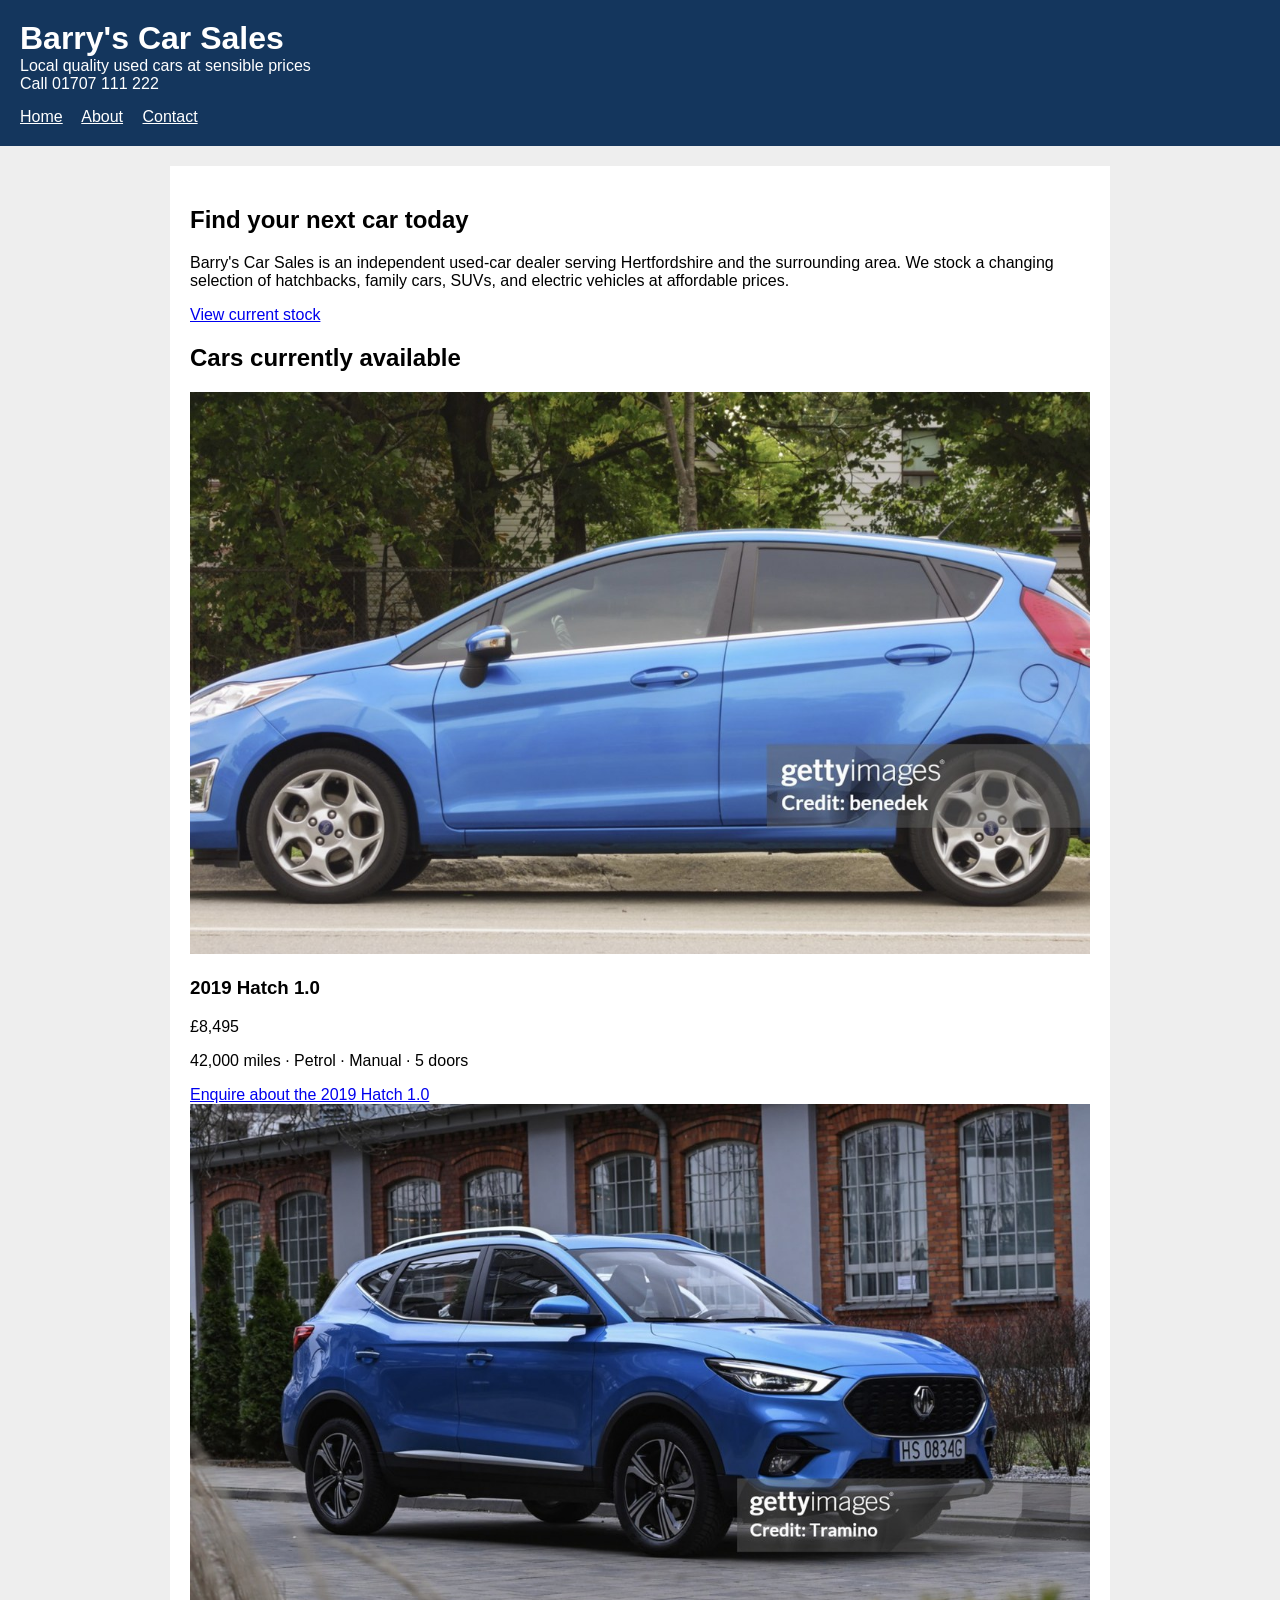
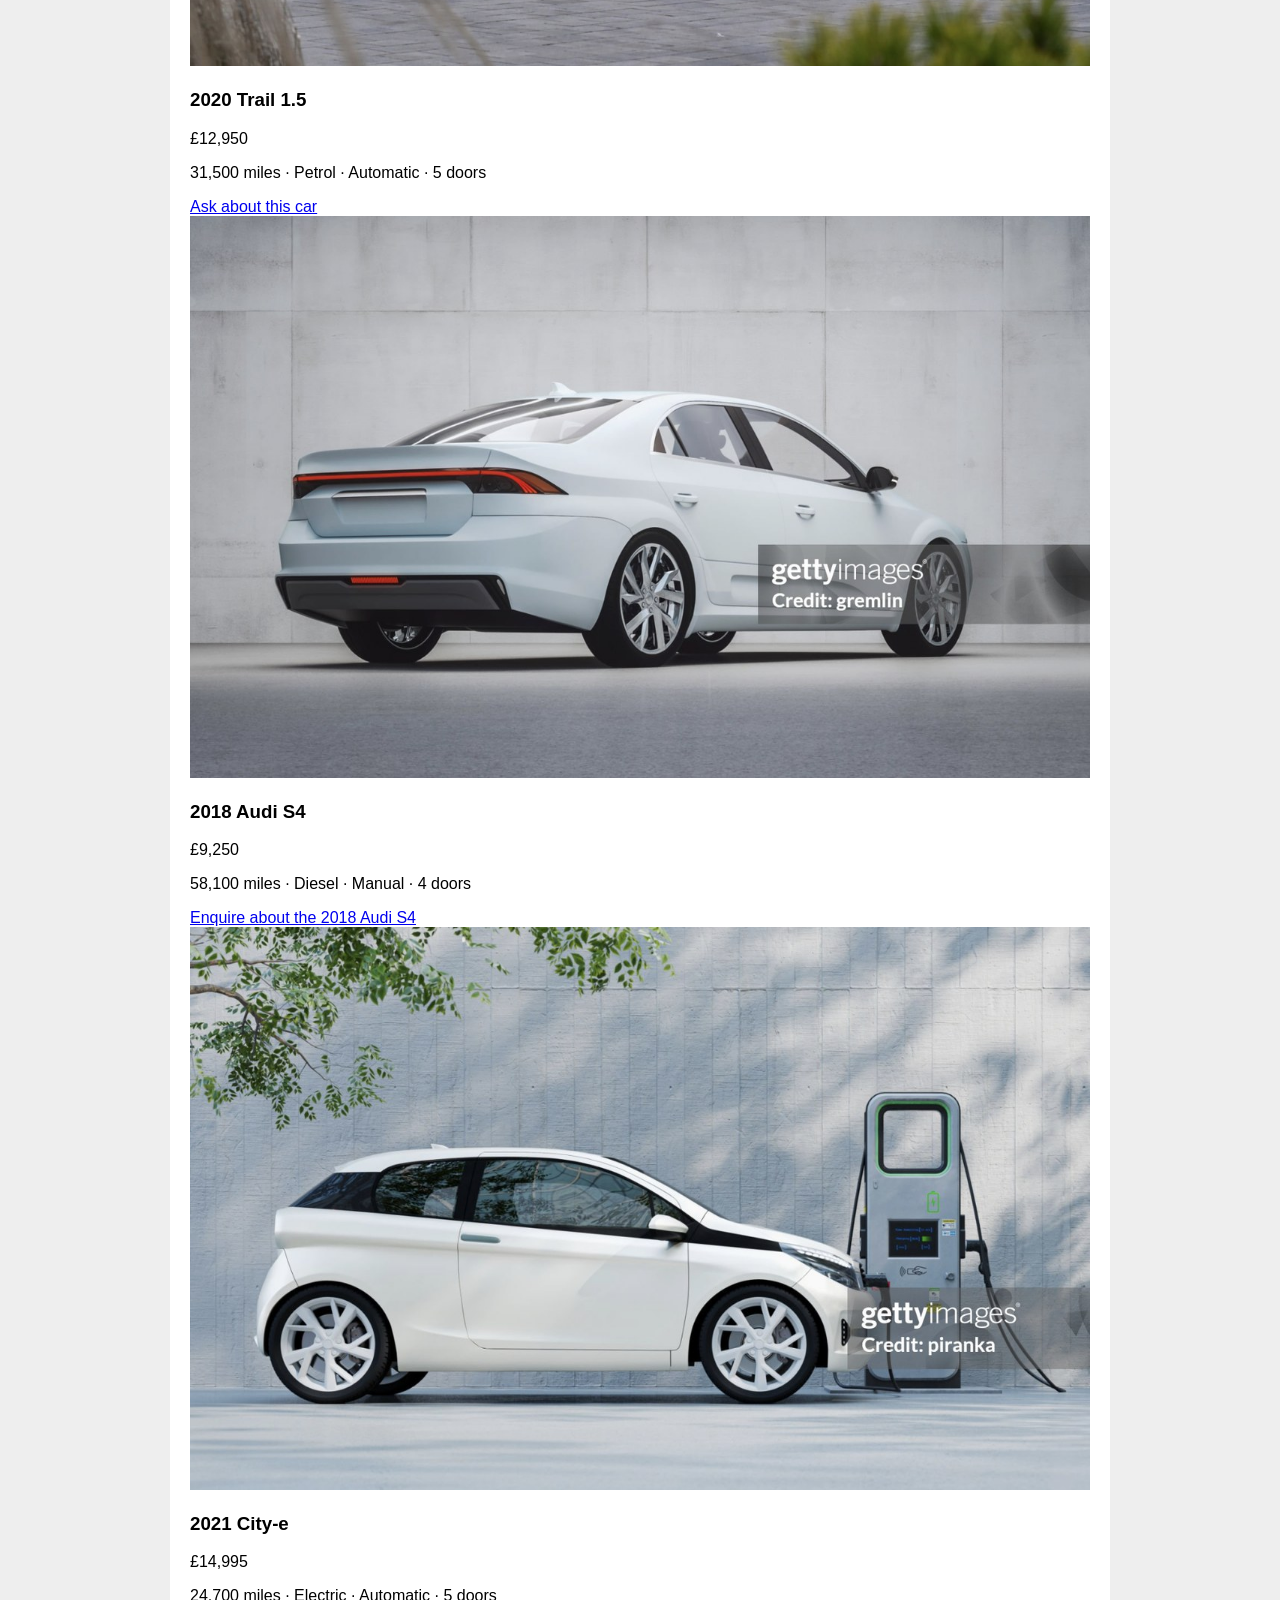
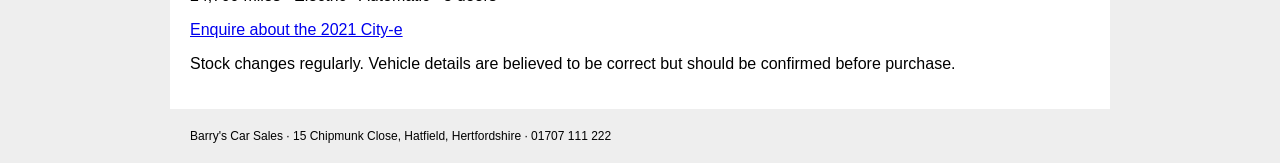
<file: index.html>
<!DOCTYPE html>
<html lang="en">
    <head>
    <meta charset="utf-8">
    <meta name="viewport" content="width=device-width, initial-scale=1">
    <title>Barry's Car Sales</title>
    <link rel="stylesheet" href="styles.css">
    <script src="script.js" defer></script>
</head>
<body>
<header>
    <div>
        <div>
            <h1>Barry's Car Sales</h1>
            <div>Local quality used cars at sensible prices</div>
        </div>
        <div>Call 01707 111 222</div>
    </div>
    <nav>
        <a href="index.html">Home</a>
        <a href="about.html">About</a>
        <a href="enquiry.html">Contact</a>
    </nav>
</header>

<main>
    <section>
        <h2>Find your next car today</h2>
        <p>Barry's Car Sales is an independent used-car dealer serving Hertfordshire and the surrounding area. We stock a changing selection of hatchbacks, family cars, SUVs, and electric vehicles at affordable prices.</p>
        <a href="#cars">View current stock</a>
    </section>

    <h2 id="cars">Cars currently available</h2>

    <div>
        <div>
         <img src="hatchback.jpg" alt="Blue three-door hatchback, side view">            <h3>2019 Hatch 1.0</h3>
            <div>£8,495</div>
            <p>42,000 miles · Petrol · Manual · 5 doors</p>
                    <a href="enquiry.html">Enquire about the 2019 Hatch 1.0</a>
        </div>

        <div>
            <img src="suv.jpg" alt="A blue SUV for sale">
            <h3>2020 Trail 1.5</h3>
            <div>£12,950</div>
            <p>31,500 miles · Petrol · Automatic · 5 doors</p>
            <a href="enquiry.html?car=2020%20Trail%201.5">Ask about this car</a>
        </div>

        <div>
                    <img src="saloon.jpg" alt="White saloon car, rear view">
        <h3>2018 Audi S4</h3>
            <div>£9,250</div>
            <p>58,100 miles · Diesel · Manual · 4 doors</p>
                    <a href="enquiry.html">Enquire about the 2018 Audi S4</a>
        </div>

        <div>
            <img src="electric.jpg" alt="White electric car connected to a charging point">
            <h3>2021 City-e</h3>
            <div>£14,995</div>
            <p>24,700 miles · Electric · Automatic · 5 doors</p>
            <a href="enquiry.html">Enquire about the 2021 City-e</a>
        </div>
    </div>

    <p>Stock changes regularly. Vehicle details are believed to be correct but should be confirmed before purchase.</p>
</main>

<footer>
    Barry's Car Sales · 15 Chipmunk Close, Hatfield, Hertfordshire · 01707 111 222
</footer>
</body>
</html>
</file>
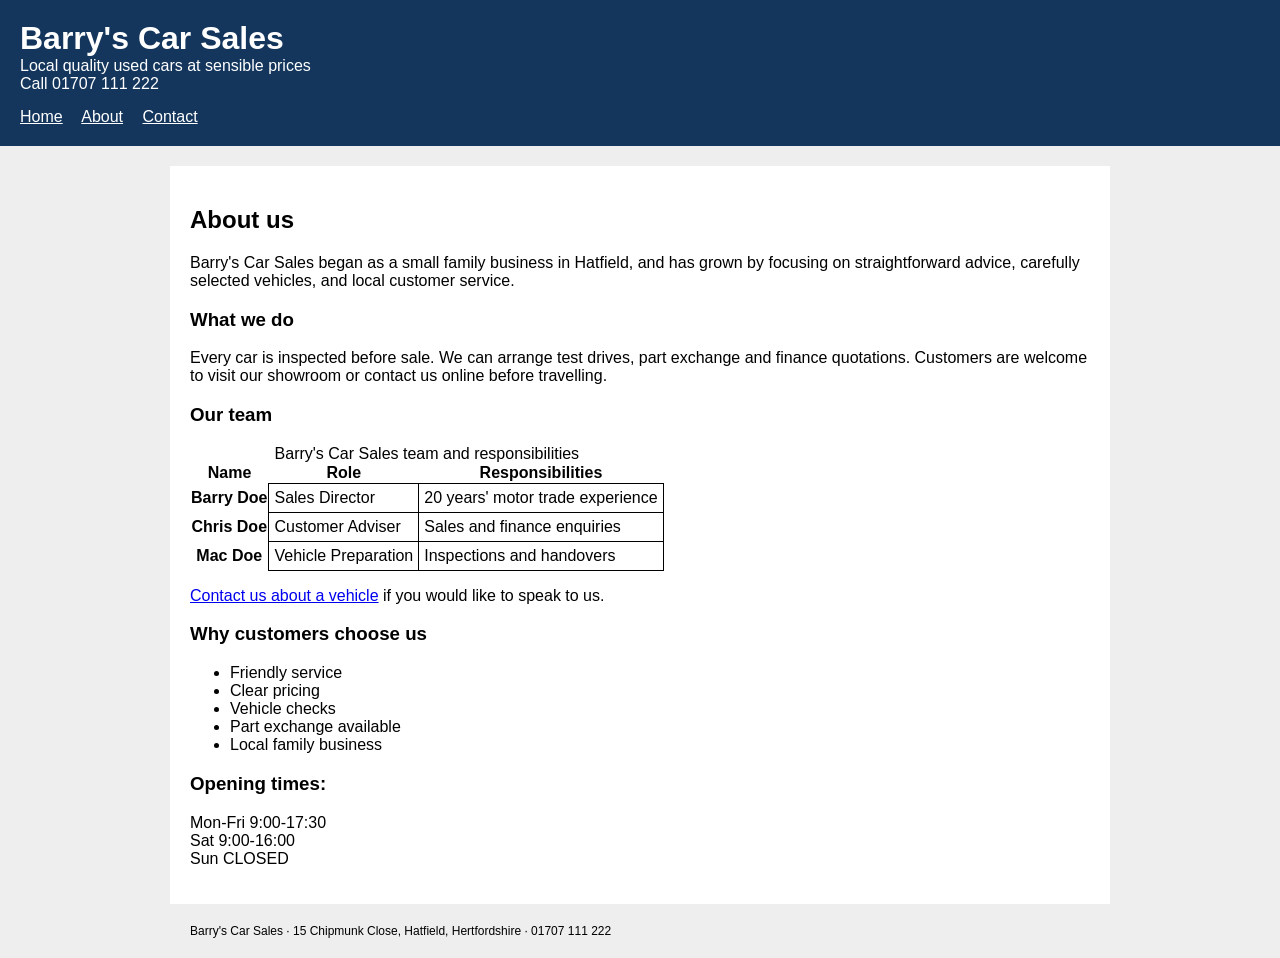
<file: about.html>
<!DOCTYPE html>
<html lang="en">
<head>
    <meta charset="utf-8">
    <meta name="viewport" content="width=device-width, initial-scale=1">
    <title>About Barry's Car Sales</title>
    <link rel="stylesheet" href="styles.css">
    <script src="script.js" defer></script>
</head>
<body>
<header>
    <div>
        <div>
            <h1>Barry's Car Sales</h1>
            <div>Local quality used cars at sensible prices</div>
        </div>
        <div>Call 01707 111 222</div>
    </div>
    <nav>
        <a href="index.html">Home</a>
        <a href="about.html">About</a>
        <a href="enquiry.html">Contact</a>
    </nav>
</header>

<main>
    <div>
        <section>
            <h2>About us</h2>
            <p>Barry's Car Sales began as a small family business in Hatfield, and has grown by focusing on straightforward advice, carefully selected vehicles, and local customer service.</p>

            <h3>What we do</h3>
            <p>Every car is inspected before sale. We can arrange test drives, part exchange and finance quotations. Customers are welcome to visit our showroom or contact us online before travelling.</p>

            <h3>Our team</h3>
            <table>
                <caption>Barry's Car Sales team and responsibilities</caption>
                <thead>
                    <tr>
                        <th scope="col">Name</th>
                        <th scope="col">Role</th>
                        <th scope="col">Responsibilities</th>
                    </tr>
                </thead>
                <tbody>
                    <tr>
                        <th scope="row">Barry Doe</th>
                        <td>Sales Director</td>
                        <td>20 years' motor trade experience</td>
                    </tr>
                    <tr>
                        <th scope="row">Chris Doe</th>
                        <td>Customer Adviser</td>
                        <td>Sales and finance enquiries</td>
                    </tr>
                    <tr>
                        <th scope="row">Mac Doe</th>
                        <td>Vehicle Preparation</td>
                        <td>Inspections and handovers</td>
                    </tr>
                </tbody>
            </table>

            <p><a href="enquiry.html">Contact us about a vehicle</a> if you would like to speak to us.</p>
        </section>

        <aside>
            <h3>Why customers choose us</h3>
            <ul>
                <li>Friendly service</li>
                <li>Clear pricing</li>
                <li>Vehicle checks</li>
                <li>Part exchange available</li>
                <li>Local family business</li>
            </ul>
        </aside>
    </div>

    <div>
        <h3>Opening times:</h3>
        <p>Mon-Fri 9:00-17:30<br>
        Sat 9:00-16:00<br>
        Sun CLOSED</p>
    </div>
</main>

<footer>
    Barry's Car Sales · 15 Chipmunk Close, Hatfield, Hertfordshire · 01707 111 222
</footer>
</body>
</html>
</file>
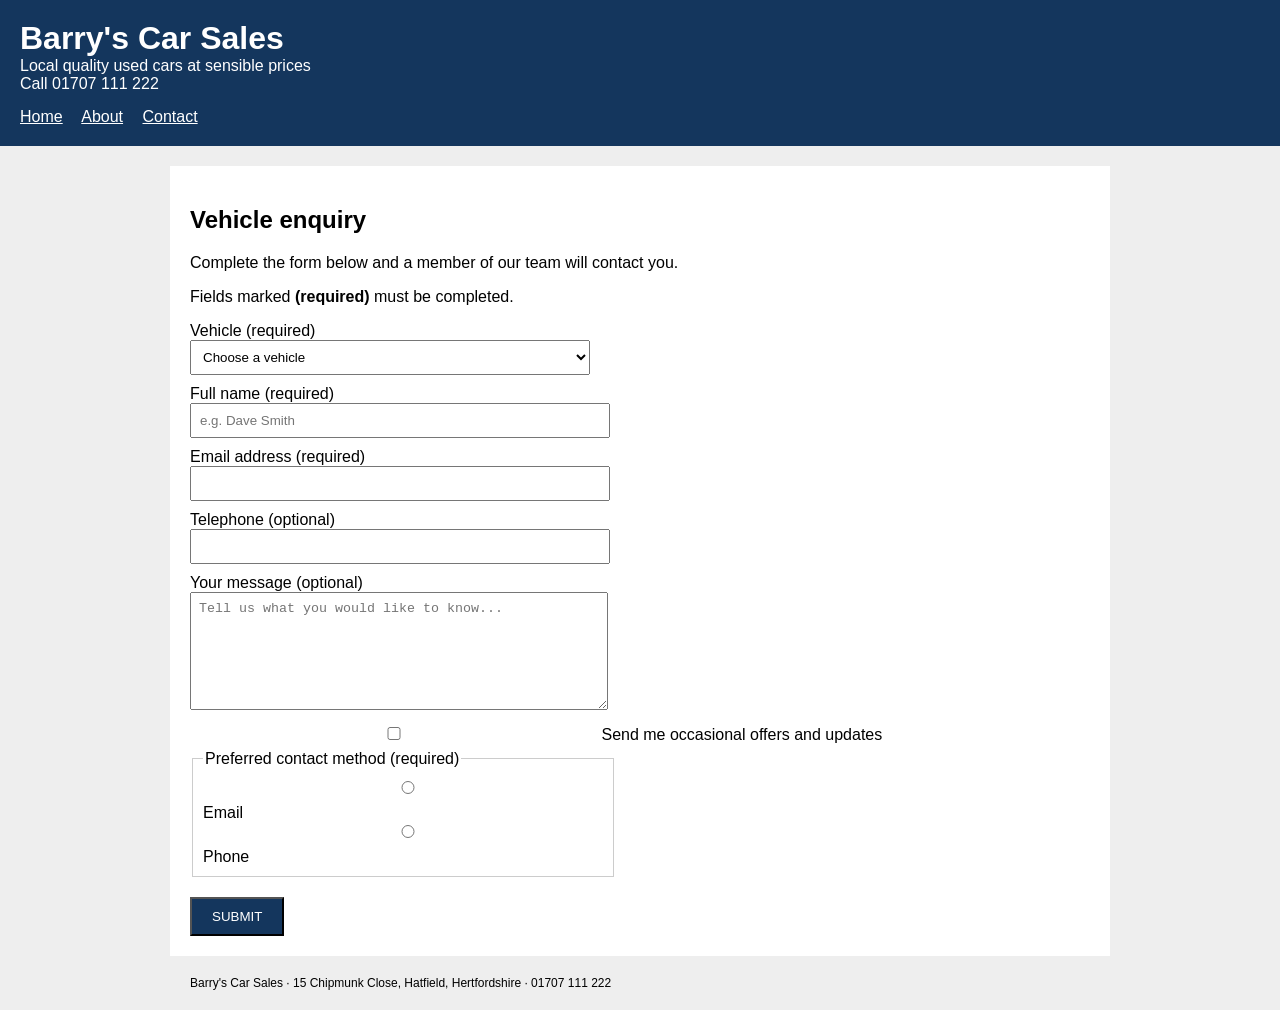
<file: enquiry.html>
<!DOCTYPE html>
<html lang="en">
<head>
    <meta charset="utf-8">
    <meta name="viewport" content="width=device-width, initial-scale=1">
    <title>Vehicle Enquiry - Barry's Car Sales</title>
    <link rel="stylesheet" href="styles.css">
    <script src="script.js" defer></script>
</head>
<body>
<header>
    <div>
        <div>
            <h1>Barry's Car Sales</h1>
            <div>Local quality used cars at sensible prices</div>
        </div>
        <div>Call 01707 111 222</div>
    </div>
    <nav>
        <a href="index.html">Home</a>
        <a href="about.html">About</a>
        <a href="enquiry.html">Contact</a>
    </nav>
</header>

<main>
    <h2>Vehicle enquiry</h2>
    <p>Complete the form below and a member of our team will contact you.</p>
    <p>Fields marked <strong>(required)</strong> must be completed.</p>

    <!-- Error Summary Box -->
    <div id="error-summary" role="alert" tabindex="-1" style="display:none; border: 2px solid red; padding: 10px; margin-bottom: 20px;">
        <h3>There is a problem</h3>
        <ul id="error-list"></ul>
    </div>

    <form id="enquiry-form" action="#" method="post" novalidate>
        <div>
            <label for="car">Vehicle (required)</label>
            <select id="car" name="car" required>
                <option value="">Choose a vehicle</option>
                <option value="2019 Hatch 1.0">2019 Hatch 1.0</option>
                <option value="2020 Trail 1.5">2020 Trail 1.5</option>
                <option value="2018 Audi S4">2018 Audi S4</option>
                <option value="2021 City-e">2021 City-e</option>
            </select>
            <span class="error-msg" id="car-error" style="color:red; display:none;">Please choose a vehicle.</span>
        </div>

        <div>
            <label for="name">Full name (required)</label>
            <input type="text" id="name" name="name" placeholder="e.g. Dave Smith" autocomplete="name" required>
            <span class="error-msg" id="name-error" style="color:red; display:none;">Please enter your full name.</span>
        </div>

        <div>
            <label for="email">Email address (required)</label>
            <input type="email" id="email" name="email" autocomplete="email" required>
            <span class="error-msg" id="email-error" style="color:red; display:none;">Please enter a valid email address.</span>
        </div>

        <div>
            <label for="phone">Telephone (optional)</label>
            <input type="tel" id="phone" name="phone" autocomplete="tel">
        </div>

        <div>
            <label for="message">Your message (optional)</label>
            <textarea id="message" name="message" placeholder="Tell us what you would like to know..."></textarea>
        </div>

        <div>
            <input type="checkbox" id="updates" name="updates">
            <label for="updates" style="display:inline;">Send me occasional offers and updates</label>
        </div>

        <fieldset>
            <legend>Preferred contact method (required)</legend>
            <input type="radio" id="contact-email" name="contact" value="email" required>
            <label for="contact-email" style="display:inline;">Email</label>
            
            <input type="radio" id="contact-phone" name="contact" value="phone">
            <label for="contact-phone" style="display:inline;">Phone</label>
            <span class="error-msg" id="contact-error" style="color:red; display:none;">Please choose how you would like us to contact you.</span>
        </fieldset>

        <button type="submit">SUBMIT</button>
    </form>

    <p id="form-status" role="status" tabindex="-1" style="display:none; color: green; font-weight: bold;">Thank you. Your enquiry has been sent.</p>
</main>

<footer>
    Barry's Car Sales · 15 Chipmunk Close, Hatfield, Hertfordshire · 01707 111 222
</footer>
</body>
</html>
</file>
<file: styles.css>
body {
    font-family: Arial;
    margin: 0;
    background: #eeeeee;
}

header {
    background: #14365d;
    color: white;
    padding: 20px;
}

h1 {
    margin: 0;
}

nav {
    margin-top: 15px;
}

nav a {
    color: white;
    margin-right: 15px;
}

main { 
    width: 90%; 
    max-width: 900px; 
    margin: 20px auto; 
    padding: 20px; 
    background: white; 
}

img { 
    max-width: 100%; 
    height: auto; 
}

table {
    border-collapse: collapse;
}

td {
    border: 1px solid black;
    padding: 5px;
}

label {
    display: block;
}

input, select, textarea { 
    width: 100%; 
    max-width: 400px; 
    padding: 8px; 
    margin-bottom: 10px; 
}

textarea {
    height: 100px;
}

button {
    background: #14365d;
    color: white;
    padding: 10px 20px;
    cursor: pointer;
}

footer {
    width: 90%; 
    max-width: 900px; 
    margin: auto;
    font-size: 12px;
    padding-bottom: 20px;
}

/* Keyboard focus outline */
a:focus, input:focus, select:focus, textarea:focus, button:focus {
    outline: 3px solid #ffbf47; 
}

fieldset { 
    margin-bottom: 20px; 
    border: 1px solid #ccc; 
    padding: 10px; 
    max-width: 400px;
}
</file>
